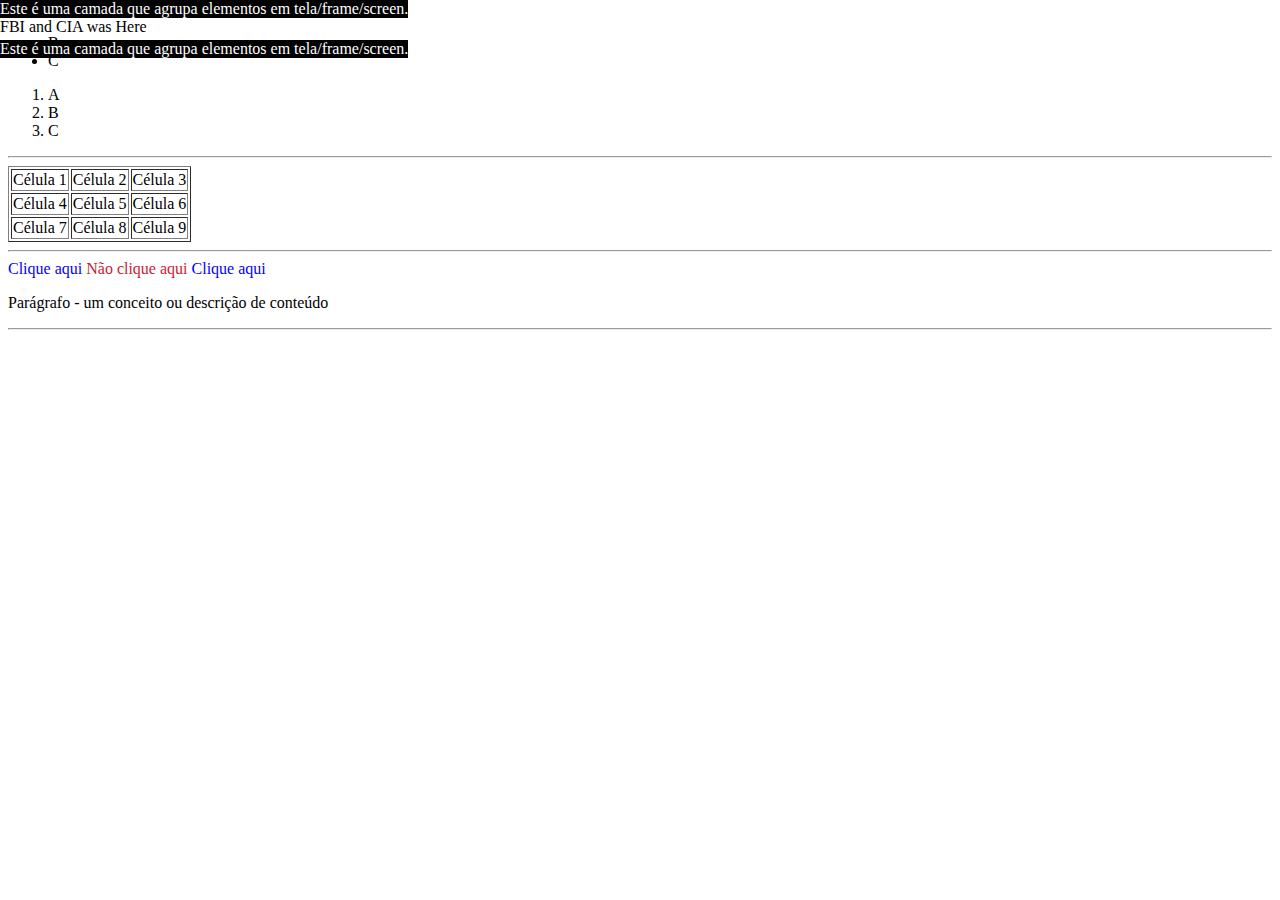
<file: aula 003/index.html>
<!DOCTYPE html>
<html>
    <body>
        <!-- BANCO DE DADOS DE TAGS -->

        <!-- Lista sem ordenação -->
        <ul>
            <li>A</li>
            <li>B</li>
            <li>C</li>
        </ul>

        <!-- Lista ordenada -->
        <ol>
            <li>A</li>
            <li>B</li>
            <li>C</li>
        </ol>

        <!-- Quebra de conteúdo -->
        <hr>
        <!-- Fazer um tabela para a demostração de conteúdo -->
        <table border="1">
            <!-- Fazer colunas na tabela -->
            <tr>
                <!-- Fazer linhas na tabela -->
                <td>Célula 1</td>
                <td>Célula 2</td>
                <td>Célula 3</td>

            </tr>
            <tr>
                <td>Célula 4</td>
                <td>Célula 5</td>
                <td>Célula 6</td>

            </tr>
            <tr>
                <td>Célula 7</td>
                <td>Célula 8</td>
                <td>Célula 9</td>

            </tr>

        </table>
        <hr>
        <!-- Server para programação especifica em um pedaço de conteudo textual -->
        <!-- Exemplo de evento em um span -->
        <span onclick="S()" style="color: blue;"> Clique aqui </span> <span onclick="F()" style="color: #CC2031;"> Não clique aqui </span> <span onclick="S()" style="color: blue;"> Clique aqui </span>
        <p>Parágrafo - um conceito ou descrição de conteúdo</p>

        <hr>
        <!-- Div é uma cama dentro do conteúdo de HTML que serve para organização de componentes -->
        <!-- A propriedade style representa o CSS no formato INLINE(significa formatação pontual na tag) -->
        <!-- A propriedade background-color representa a formatação da cor do fundo de um componete HTMl -->
        <!-- A propriedade color representa a formatação da cor das çetras de um componente HTML -->


        <div style="color: #FFFFFF ;background-color: #010101; position: absolute; top: 0px; left: 0px; ">
            Este é uma camada que
            agrupa elementos em 
            tela/frame/screen.
            
            <div style="background-color: #FFFFFF; color: #010101;">
                FBI and CIA was Here
            </div>

        </div>
        <div style="background-color: #010101; position: absolute; top: 40px; left: 0px; color: #FFFFFF">
            Este é uma camada que
            agrupa elementos em 
            tela/frame/screen. 

        </div>

        <script>
            function F(){
                alert("KABOOM! Você detonou a bomba atómica! Mal Humano!")
            }
            function S(){
                alert("Bom Humano!")
            }
        </script>
    </body>
</html>
</file>
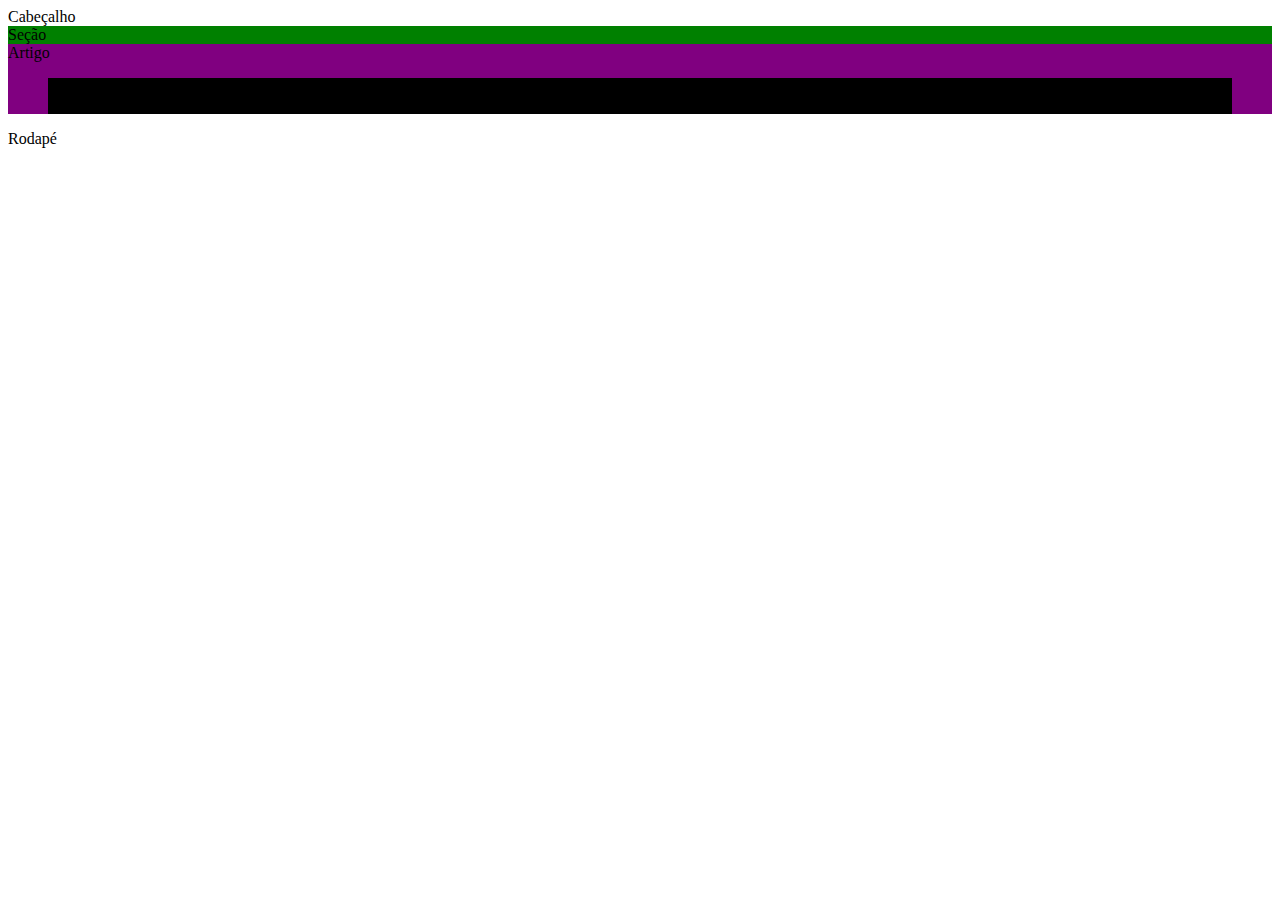
<file: aula-05/index.html>
<!DOCTYPE html>
<html lang="pt-br">
<head>
    <meta charset="UTF-8">
    <meta name="viewport" content="width=device-width, initial-scale=1.0">
    <title>Document</title>
</head>
<body>
    <style>
        /* css incorporado */
        /* seletro */
        /* tag */
        section{
            background-color: green;
        }
        /* class - Varios elementos */
        .classse1{
            background-color: purple;
        }
        /* id - Um elemento */
        #id{
            background-color: black;
        }
    </style>

    <header>Cabeçalho</header>
    <Section>Seção
        <article class="classse1">
            Artigo
            <figure id="id">
                Figura
                <img>
                <figcaption>Isso ai mano</figcaption>
            </figure>

        </article>

    </Section>
<footer>Rodapé</footer>

</body>
</html>
</file>
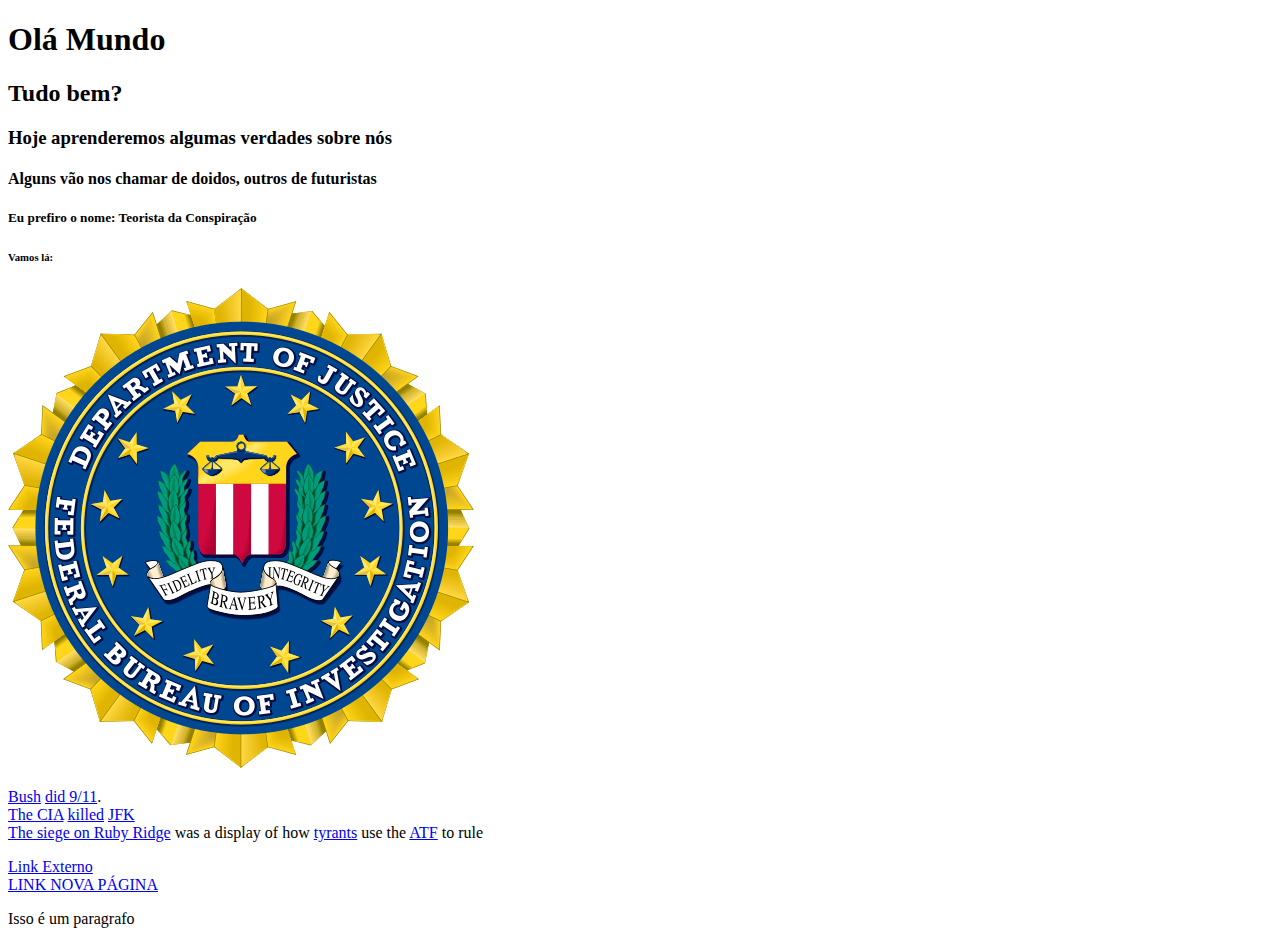
<file: Aula002-FrontEndDesign/index.html>
<!DOCTYPE html>

<head>
    <!-- Aqui colocamos o nome da página que vai na janela do navegador e todas as infos sobre a página (lingua, pacote de caractéres, etc.) -->
</head>
<body>
    <!-- Aqui colocamos o corpo da página -->

    <!-- Todas os tamanhos de cabeçalhos -->
    <h1>Olá Mundo</h1>
    <h2>Tudo bem?</h2>
    <h3>Hoje aprenderemos algumas verdades sobre nós</h3>
    <h4>Alguns vão nos chamar de doidos, outros de futuristas</h4>
    <h5>Eu prefiro o nome: Teorista da Conspiração</h5>
    <h6>Vamos lá:</h6>
    
    <!-- Como linkar imagens -->
    <img src="fbi.png">
    
    <!-- Teoria da conspiração -->
    <p><a href="https://pt.wikipedia.org/wiki/George_W._Bush">Bush</a> <a href="https://pt.wikipedia.org/wiki/Ataques_de_11_de_setembro_de_2001">did 9/11</a>.
        <br><a href="https://pt.wikipedia.org/wiki/Central_Intelligence_Agency">The CIA</a> <a href="https://en.wikipedia.org/wiki/Assassination_of_John_F._Kennedy">killed</a> <a href="https://en.wikipedia.org/wiki/John_F._Kennedy">JFK</a><br>
        <a href="https://en.wikipedia.org/wiki/Ruby_Ridge">The siege on Ruby Ridge</a> was a display of how <a href="https://en.wikipedia.org/wiki/List_of_presidents_of_the_United_States">tyrants</a> use the <a href="https://pt.wikipedia.org/wiki/Ag%C3%AAncia_de_%C3%81lcool,_Tabaco,_Armas_de_Fogo_e_Explosivos">ATF</a> to rule
    </p>

    
    
    <!-- Como hyperlinkar -->
    <a href="http://www.google.com">Link Externo</a>
    <br>
    <a href="http//www.google.com.br" target="_blank">
        LINK NOVA PÁGINA
    </a>
    
    <!-- Como separar linhas -->
    <br>
    
    <!-- Como fazer parágrafos -->
    <p>Isso é um paragrafo</p>

</body>
</html>
</file>
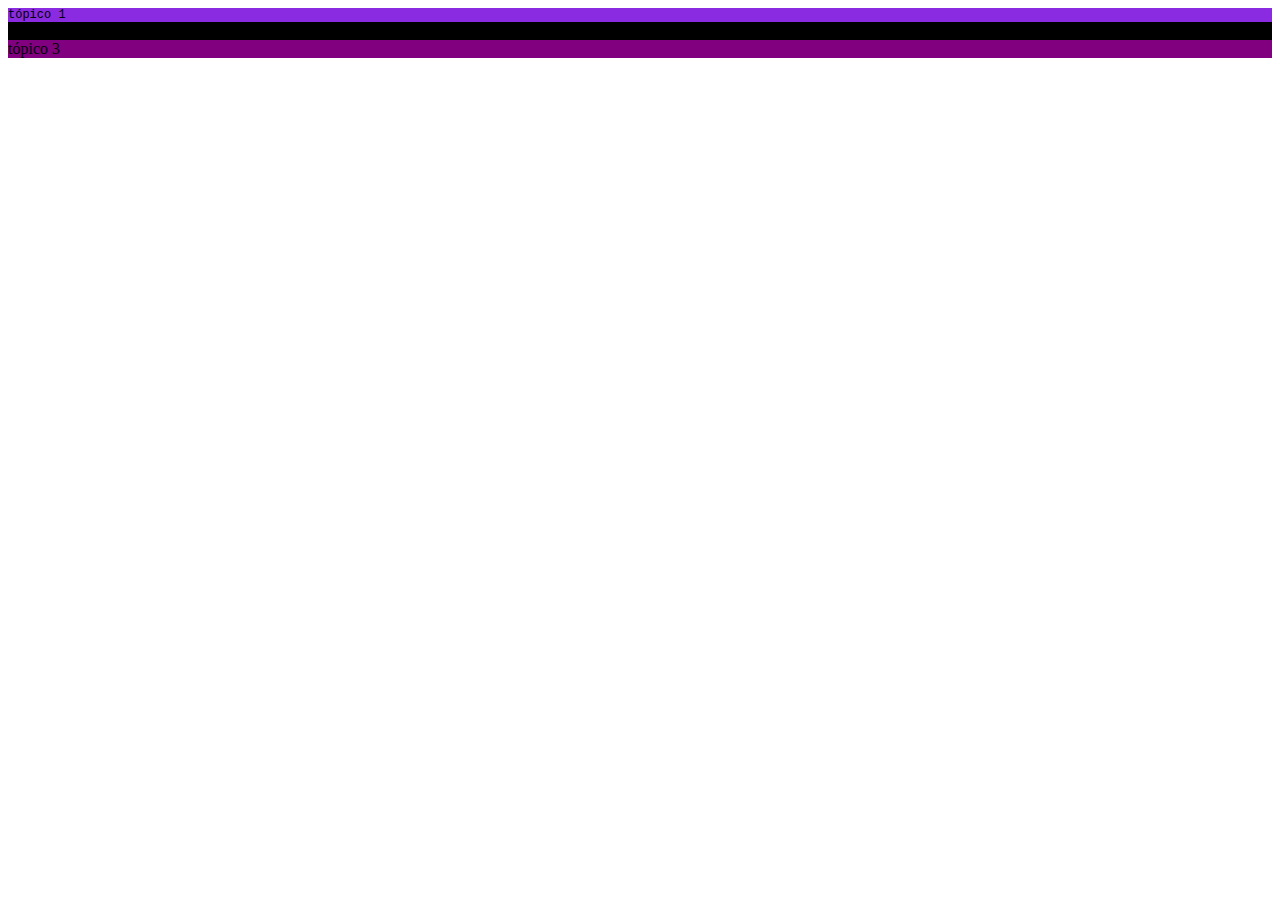
<file: aula-05/cssexterno.html>
<!DOCTYPE html>
<html lang="en">
<head>
    <meta charset="UTF-8">
    <meta name="viewport" content="width=device-width, initial-scale=1.0">
    <title>Document</title>
    <link rel="stylesheet" href="css.css"
</head>
<body>
    <article class="corfundo fonte">
        tópico 1
    </article>
    <article id="id2">
        tópico 2
    </article>
    <article>
        tópico 3
    </article>
</body>
</html>
</file>
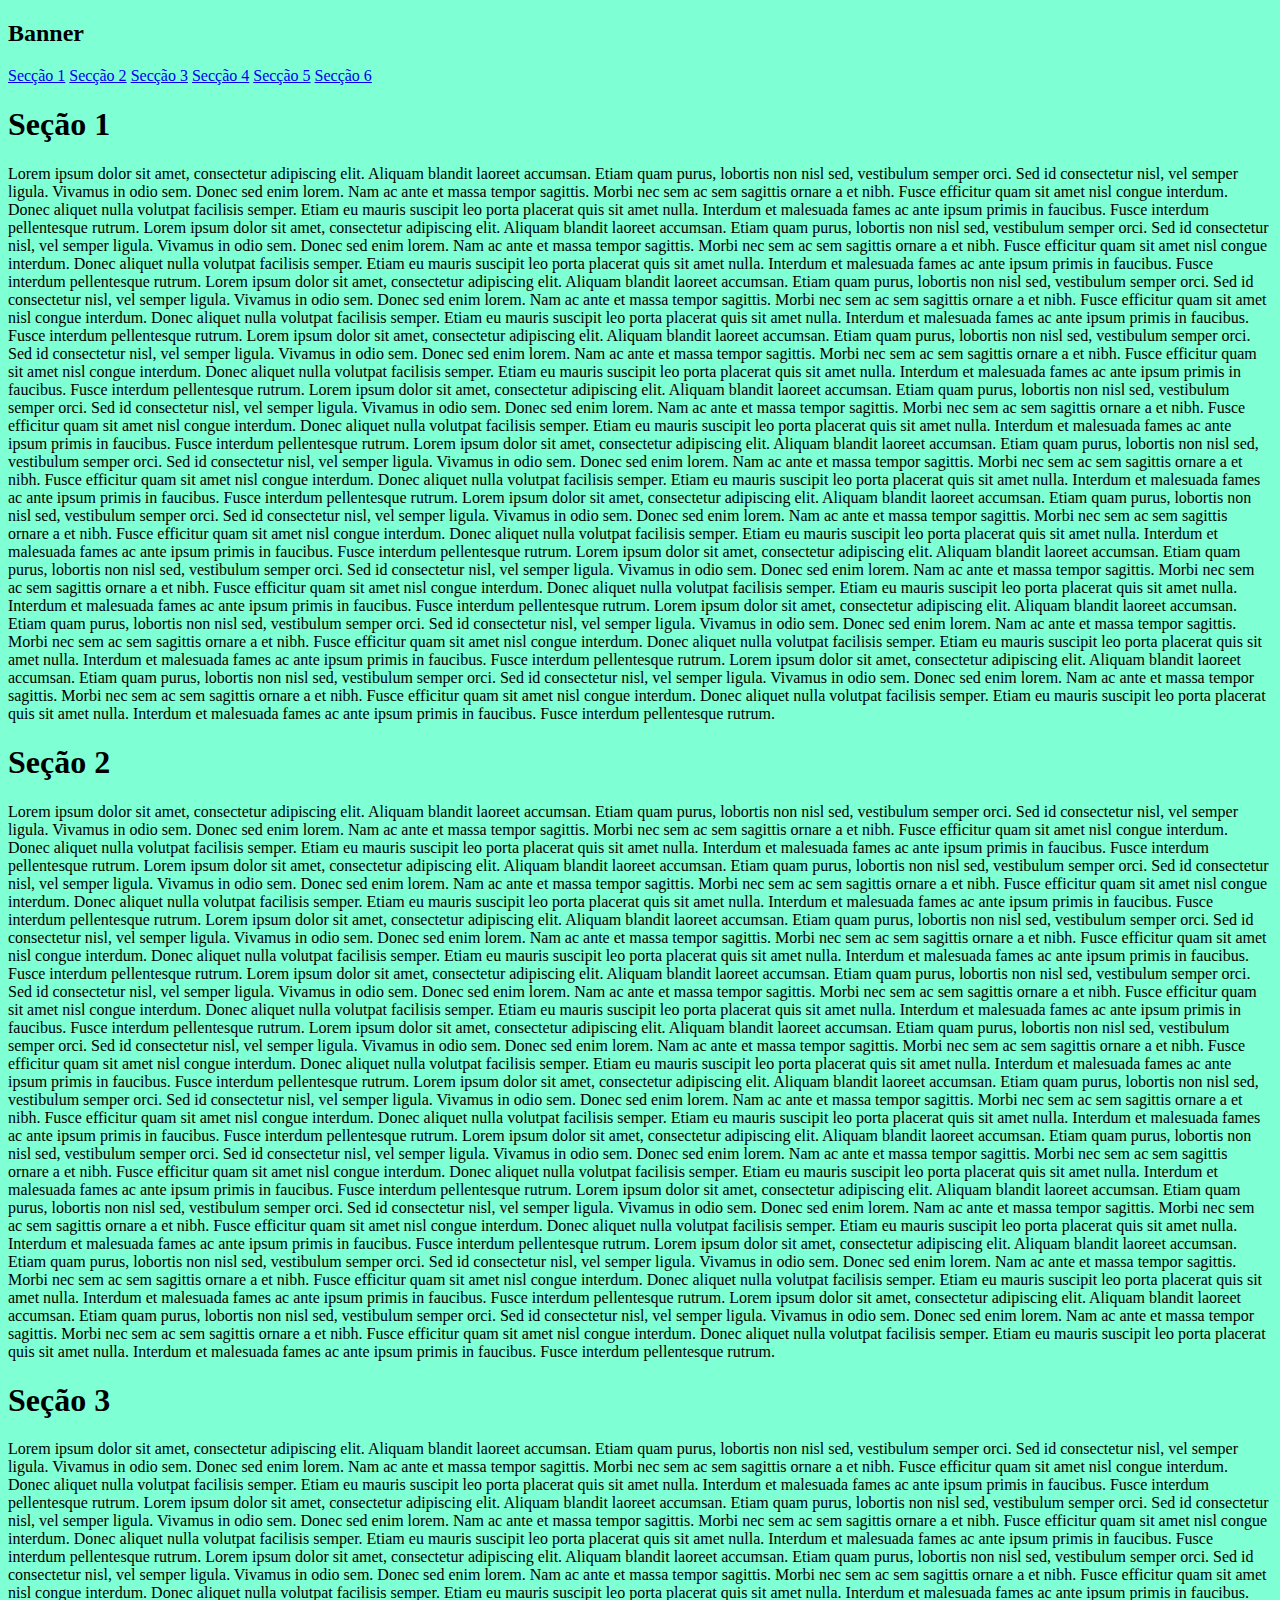
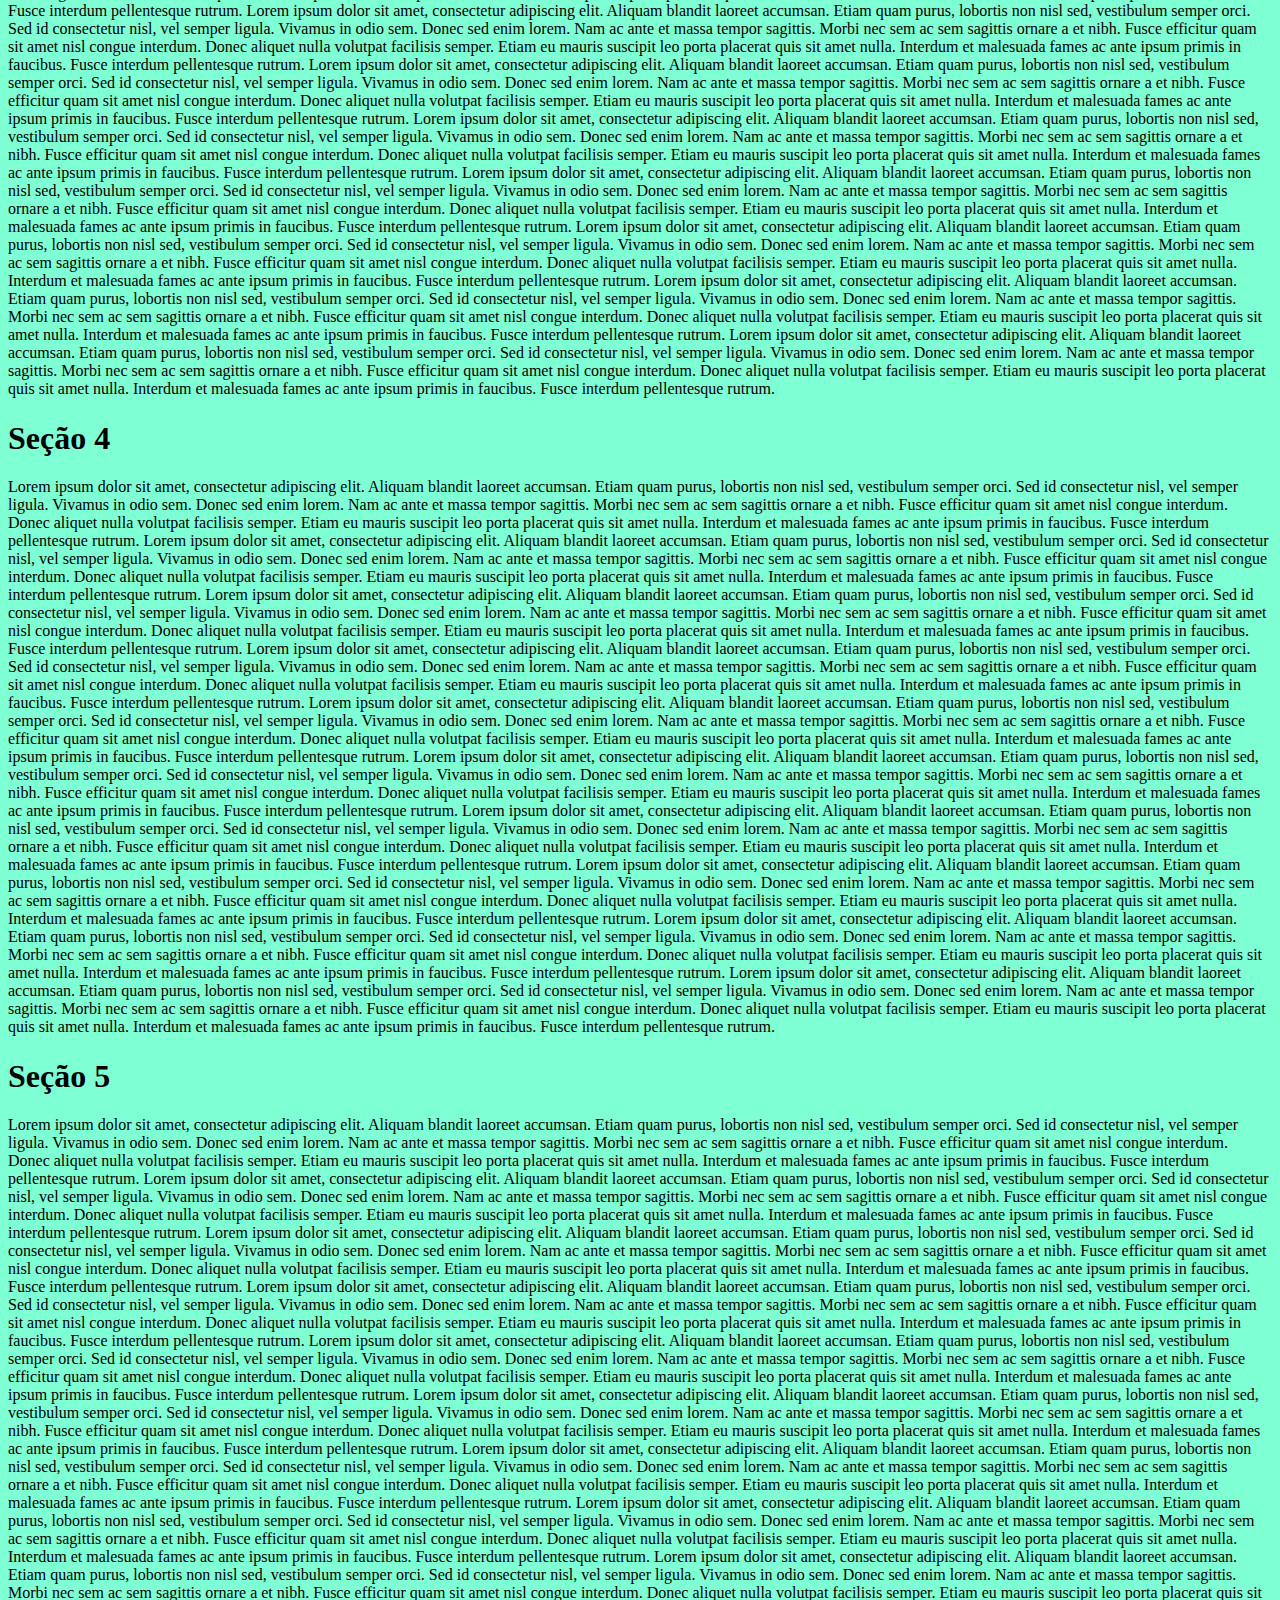
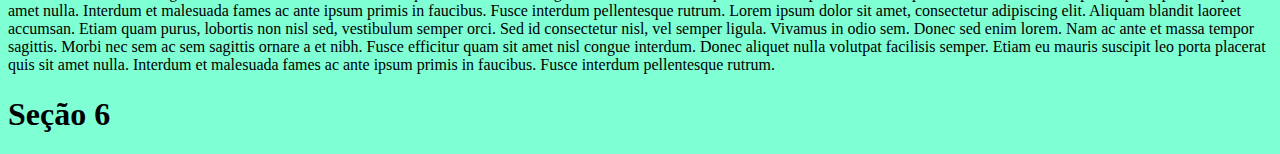
<file: aula-11-10/challange.html>
<!DOCTYPE html>
<html lang="pt-br">
<head>
    <meta charset="UTF-8">
    <meta name="viewport" content="width=device-width, initial-scale=1.0">
    <title>Document</title>
    <link rel="stylesheet" href="css.css">
</head>
<body>

    <header>
        <h2>Banner</h2>
    </header>

    <nav>

        <a href="#secao1">Secção 1</a>
        <a href="#secao2">Secção 2</a>
        <a href="#secao3">Secção 3</a>
        <a href="#secao4">Secção 4</a>
        <a href="#secao5">Secção 5</a>
        <a href="#secao6">Secção 6</a>

    </nav>

    <section id="secao1">
        <h1>Seção 1</h1>
    </section>
    Lorem ipsum dolor sit amet, consectetur adipiscing elit. Aliquam blandit laoreet accumsan. Etiam quam purus, lobortis non nisl sed, vestibulum semper orci. Sed id consectetur nisl, vel semper ligula. Vivamus in odio sem. Donec sed enim lorem. Nam ac ante et massa tempor sagittis. Morbi nec sem ac sem sagittis ornare a et nibh. Fusce efficitur quam sit amet nisl congue interdum. Donec aliquet nulla volutpat facilisis semper. Etiam eu mauris suscipit leo porta placerat quis sit amet nulla. Interdum et malesuada fames ac ante ipsum primis in faucibus. Fusce interdum pellentesque rutrum.
    Lorem ipsum dolor sit amet, consectetur adipiscing elit. Aliquam blandit laoreet accumsan. Etiam quam purus, lobortis non nisl sed, vestibulum semper orci. Sed id consectetur nisl, vel semper ligula. Vivamus in odio sem. Donec sed enim lorem. Nam ac ante et massa tempor sagittis. Morbi nec sem ac sem sagittis ornare a et nibh. Fusce efficitur quam sit amet nisl congue interdum. Donec aliquet nulla volutpat facilisis semper. Etiam eu mauris suscipit leo porta placerat quis sit amet nulla. Interdum et malesuada fames ac ante ipsum primis in faucibus. Fusce interdum pellentesque rutrum.
    Lorem ipsum dolor sit amet, consectetur adipiscing elit. Aliquam blandit laoreet accumsan. Etiam quam purus, lobortis non nisl sed, vestibulum semper orci. Sed id consectetur nisl, vel semper ligula. Vivamus in odio sem. Donec sed enim lorem. Nam ac ante et massa tempor sagittis. Morbi nec sem ac sem sagittis ornare a et nibh. Fusce efficitur quam sit amet nisl congue interdum. Donec aliquet nulla volutpat facilisis semper. Etiam eu mauris suscipit leo porta placerat quis sit amet nulla. Interdum et malesuada fames ac ante ipsum primis in faucibus. Fusce interdum pellentesque rutrum.
    Lorem ipsum dolor sit amet, consectetur adipiscing elit. Aliquam blandit laoreet accumsan. Etiam quam purus, lobortis non nisl sed, vestibulum semper orci. Sed id consectetur nisl, vel semper ligula. Vivamus in odio sem. Donec sed enim lorem. Nam ac ante et massa tempor sagittis. Morbi nec sem ac sem sagittis ornare a et nibh. Fusce efficitur quam sit amet nisl congue interdum. Donec aliquet nulla volutpat facilisis semper. Etiam eu mauris suscipit leo porta placerat quis sit amet nulla. Interdum et malesuada fames ac ante ipsum primis in faucibus. Fusce interdum pellentesque rutrum.
    Lorem ipsum dolor sit amet, consectetur adipiscing elit. Aliquam blandit laoreet accumsan. Etiam quam purus, lobortis non nisl sed, vestibulum semper orci. Sed id consectetur nisl, vel semper ligula. Vivamus in odio sem. Donec sed enim lorem. Nam ac ante et massa tempor sagittis. Morbi nec sem ac sem sagittis ornare a et nibh. Fusce efficitur quam sit amet nisl congue interdum. Donec aliquet nulla volutpat facilisis semper. Etiam eu mauris suscipit leo porta placerat quis sit amet nulla. Interdum et malesuada fames ac ante ipsum primis in faucibus. Fusce interdum pellentesque rutrum.
    Lorem ipsum dolor sit amet, consectetur adipiscing elit. Aliquam blandit laoreet accumsan. Etiam quam purus, lobortis non nisl sed, vestibulum semper orci. Sed id consectetur nisl, vel semper ligula. Vivamus in odio sem. Donec sed enim lorem. Nam ac ante et massa tempor sagittis. Morbi nec sem ac sem sagittis ornare a et nibh. Fusce efficitur quam sit amet nisl congue interdum. Donec aliquet nulla volutpat facilisis semper. Etiam eu mauris suscipit leo porta placerat quis sit amet nulla. Interdum et malesuada fames ac ante ipsum primis in faucibus. Fusce interdum pellentesque rutrum.
    Lorem ipsum dolor sit amet, consectetur adipiscing elit. Aliquam blandit laoreet accumsan. Etiam quam purus, lobortis non nisl sed, vestibulum semper orci. Sed id consectetur nisl, vel semper ligula. Vivamus in odio sem. Donec sed enim lorem. Nam ac ante et massa tempor sagittis. Morbi nec sem ac sem sagittis ornare a et nibh. Fusce efficitur quam sit amet nisl congue interdum. Donec aliquet nulla volutpat facilisis semper. Etiam eu mauris suscipit leo porta placerat quis sit amet nulla. Interdum et malesuada fames ac ante ipsum primis in faucibus. Fusce interdum pellentesque rutrum.
    Lorem ipsum dolor sit amet, consectetur adipiscing elit. Aliquam blandit laoreet accumsan. Etiam quam purus, lobortis non nisl sed, vestibulum semper orci. Sed id consectetur nisl, vel semper ligula. Vivamus in odio sem. Donec sed enim lorem. Nam ac ante et massa tempor sagittis. Morbi nec sem ac sem sagittis ornare a et nibh. Fusce efficitur quam sit amet nisl congue interdum. Donec aliquet nulla volutpat facilisis semper. Etiam eu mauris suscipit leo porta placerat quis sit amet nulla. Interdum et malesuada fames ac ante ipsum primis in faucibus. Fusce interdum pellentesque rutrum.
    Lorem ipsum dolor sit amet, consectetur adipiscing elit. Aliquam blandit laoreet accumsan. Etiam quam purus, lobortis non nisl sed, vestibulum semper orci. Sed id consectetur nisl, vel semper ligula. Vivamus in odio sem. Donec sed enim lorem. Nam ac ante et massa tempor sagittis. Morbi nec sem ac sem sagittis ornare a et nibh. Fusce efficitur quam sit amet nisl congue interdum. Donec aliquet nulla volutpat facilisis semper. Etiam eu mauris suscipit leo porta placerat quis sit amet nulla. Interdum et malesuada fames ac ante ipsum primis in faucibus. Fusce interdum pellentesque rutrum.
    Lorem ipsum dolor sit amet, consectetur adipiscing elit. Aliquam blandit laoreet accumsan. Etiam quam purus, lobortis non nisl sed, vestibulum semper orci. Sed id consectetur nisl, vel semper ligula. Vivamus in odio sem. Donec sed enim lorem. Nam ac ante et massa tempor sagittis. Morbi nec sem ac sem sagittis ornare a et nibh. Fusce efficitur quam sit amet nisl congue interdum. Donec aliquet nulla volutpat facilisis semper. Etiam eu mauris suscipit leo porta placerat quis sit amet nulla. Interdum et malesuada fames ac ante ipsum primis in faucibus. Fusce interdum pellentesque rutrum.
    <section id="secao2">
        <h1>Seção 2</h1>
    </section>
    Lorem ipsum dolor sit amet, consectetur adipiscing elit. Aliquam blandit laoreet accumsan. Etiam quam purus, lobortis non nisl sed, vestibulum semper orci. Sed id consectetur nisl, vel semper ligula. Vivamus in odio sem. Donec sed enim lorem. Nam ac ante et massa tempor sagittis. Morbi nec sem ac sem sagittis ornare a et nibh. Fusce efficitur quam sit amet nisl congue interdum. Donec aliquet nulla volutpat facilisis semper. Etiam eu mauris suscipit leo porta placerat quis sit amet nulla. Interdum et malesuada fames ac ante ipsum primis in faucibus. Fusce interdum pellentesque rutrum.
    Lorem ipsum dolor sit amet, consectetur adipiscing elit. Aliquam blandit laoreet accumsan. Etiam quam purus, lobortis non nisl sed, vestibulum semper orci. Sed id consectetur nisl, vel semper ligula. Vivamus in odio sem. Donec sed enim lorem. Nam ac ante et massa tempor sagittis. Morbi nec sem ac sem sagittis ornare a et nibh. Fusce efficitur quam sit amet nisl congue interdum. Donec aliquet nulla volutpat facilisis semper. Etiam eu mauris suscipit leo porta placerat quis sit amet nulla. Interdum et malesuada fames ac ante ipsum primis in faucibus. Fusce interdum pellentesque rutrum.
    Lorem ipsum dolor sit amet, consectetur adipiscing elit. Aliquam blandit laoreet accumsan. Etiam quam purus, lobortis non nisl sed, vestibulum semper orci. Sed id consectetur nisl, vel semper ligula. Vivamus in odio sem. Donec sed enim lorem. Nam ac ante et massa tempor sagittis. Morbi nec sem ac sem sagittis ornare a et nibh. Fusce efficitur quam sit amet nisl congue interdum. Donec aliquet nulla volutpat facilisis semper. Etiam eu mauris suscipit leo porta placerat quis sit amet nulla. Interdum et malesuada fames ac ante ipsum primis in faucibus. Fusce interdum pellentesque rutrum.
    Lorem ipsum dolor sit amet, consectetur adipiscing elit. Aliquam blandit laoreet accumsan. Etiam quam purus, lobortis non nisl sed, vestibulum semper orci. Sed id consectetur nisl, vel semper ligula. Vivamus in odio sem. Donec sed enim lorem. Nam ac ante et massa tempor sagittis. Morbi nec sem ac sem sagittis ornare a et nibh. Fusce efficitur quam sit amet nisl congue interdum. Donec aliquet nulla volutpat facilisis semper. Etiam eu mauris suscipit leo porta placerat quis sit amet nulla. Interdum et malesuada fames ac ante ipsum primis in faucibus. Fusce interdum pellentesque rutrum.
    Lorem ipsum dolor sit amet, consectetur adipiscing elit. Aliquam blandit laoreet accumsan. Etiam quam purus, lobortis non nisl sed, vestibulum semper orci. Sed id consectetur nisl, vel semper ligula. Vivamus in odio sem. Donec sed enim lorem. Nam ac ante et massa tempor sagittis. Morbi nec sem ac sem sagittis ornare a et nibh. Fusce efficitur quam sit amet nisl congue interdum. Donec aliquet nulla volutpat facilisis semper. Etiam eu mauris suscipit leo porta placerat quis sit amet nulla. Interdum et malesuada fames ac ante ipsum primis in faucibus. Fusce interdum pellentesque rutrum.
    Lorem ipsum dolor sit amet, consectetur adipiscing elit. Aliquam blandit laoreet accumsan. Etiam quam purus, lobortis non nisl sed, vestibulum semper orci. Sed id consectetur nisl, vel semper ligula. Vivamus in odio sem. Donec sed enim lorem. Nam ac ante et massa tempor sagittis. Morbi nec sem ac sem sagittis ornare a et nibh. Fusce efficitur quam sit amet nisl congue interdum. Donec aliquet nulla volutpat facilisis semper. Etiam eu mauris suscipit leo porta placerat quis sit amet nulla. Interdum et malesuada fames ac ante ipsum primis in faucibus. Fusce interdum pellentesque rutrum.
    Lorem ipsum dolor sit amet, consectetur adipiscing elit. Aliquam blandit laoreet accumsan. Etiam quam purus, lobortis non nisl sed, vestibulum semper orci. Sed id consectetur nisl, vel semper ligula. Vivamus in odio sem. Donec sed enim lorem. Nam ac ante et massa tempor sagittis. Morbi nec sem ac sem sagittis ornare a et nibh. Fusce efficitur quam sit amet nisl congue interdum. Donec aliquet nulla volutpat facilisis semper. Etiam eu mauris suscipit leo porta placerat quis sit amet nulla. Interdum et malesuada fames ac ante ipsum primis in faucibus. Fusce interdum pellentesque rutrum.
    Lorem ipsum dolor sit amet, consectetur adipiscing elit. Aliquam blandit laoreet accumsan. Etiam quam purus, lobortis non nisl sed, vestibulum semper orci. Sed id consectetur nisl, vel semper ligula. Vivamus in odio sem. Donec sed enim lorem. Nam ac ante et massa tempor sagittis. Morbi nec sem ac sem sagittis ornare a et nibh. Fusce efficitur quam sit amet nisl congue interdum. Donec aliquet nulla volutpat facilisis semper. Etiam eu mauris suscipit leo porta placerat quis sit amet nulla. Interdum et malesuada fames ac ante ipsum primis in faucibus. Fusce interdum pellentesque rutrum.
    Lorem ipsum dolor sit amet, consectetur adipiscing elit. Aliquam blandit laoreet accumsan. Etiam quam purus, lobortis non nisl sed, vestibulum semper orci. Sed id consectetur nisl, vel semper ligula. Vivamus in odio sem. Donec sed enim lorem. Nam ac ante et massa tempor sagittis. Morbi nec sem ac sem sagittis ornare a et nibh. Fusce efficitur quam sit amet nisl congue interdum. Donec aliquet nulla volutpat facilisis semper. Etiam eu mauris suscipit leo porta placerat quis sit amet nulla. Interdum et malesuada fames ac ante ipsum primis in faucibus. Fusce interdum pellentesque rutrum.
    Lorem ipsum dolor sit amet, consectetur adipiscing elit. Aliquam blandit laoreet accumsan. Etiam quam purus, lobortis non nisl sed, vestibulum semper orci. Sed id consectetur nisl, vel semper ligula. Vivamus in odio sem. Donec sed enim lorem. Nam ac ante et massa tempor sagittis. Morbi nec sem ac sem sagittis ornare a et nibh. Fusce efficitur quam sit amet nisl congue interdum. Donec aliquet nulla volutpat facilisis semper. Etiam eu mauris suscipit leo porta placerat quis sit amet nulla. Interdum et malesuada fames ac ante ipsum primis in faucibus. Fusce interdum pellentesque rutrum.
    <section id="secao3">
        <h1>Seção 3</h1>
    </section>
    Lorem ipsum dolor sit amet, consectetur adipiscing elit. Aliquam blandit laoreet accumsan. Etiam quam purus, lobortis non nisl sed, vestibulum semper orci. Sed id consectetur nisl, vel semper ligula. Vivamus in odio sem. Donec sed enim lorem. Nam ac ante et massa tempor sagittis. Morbi nec sem ac sem sagittis ornare a et nibh. Fusce efficitur quam sit amet nisl congue interdum. Donec aliquet nulla volutpat facilisis semper. Etiam eu mauris suscipit leo porta placerat quis sit amet nulla. Interdum et malesuada fames ac ante ipsum primis in faucibus. Fusce interdum pellentesque rutrum.
    Lorem ipsum dolor sit amet, consectetur adipiscing elit. Aliquam blandit laoreet accumsan. Etiam quam purus, lobortis non nisl sed, vestibulum semper orci. Sed id consectetur nisl, vel semper ligula. Vivamus in odio sem. Donec sed enim lorem. Nam ac ante et massa tempor sagittis. Morbi nec sem ac sem sagittis ornare a et nibh. Fusce efficitur quam sit amet nisl congue interdum. Donec aliquet nulla volutpat facilisis semper. Etiam eu mauris suscipit leo porta placerat quis sit amet nulla. Interdum et malesuada fames ac ante ipsum primis in faucibus. Fusce interdum pellentesque rutrum.
    Lorem ipsum dolor sit amet, consectetur adipiscing elit. Aliquam blandit laoreet accumsan. Etiam quam purus, lobortis non nisl sed, vestibulum semper orci. Sed id consectetur nisl, vel semper ligula. Vivamus in odio sem. Donec sed enim lorem. Nam ac ante et massa tempor sagittis. Morbi nec sem ac sem sagittis ornare a et nibh. Fusce efficitur quam sit amet nisl congue interdum. Donec aliquet nulla volutpat facilisis semper. Etiam eu mauris suscipit leo porta placerat quis sit amet nulla. Interdum et malesuada fames ac ante ipsum primis in faucibus. Fusce interdum pellentesque rutrum.
    Lorem ipsum dolor sit amet, consectetur adipiscing elit. Aliquam blandit laoreet accumsan. Etiam quam purus, lobortis non nisl sed, vestibulum semper orci. Sed id consectetur nisl, vel semper ligula. Vivamus in odio sem. Donec sed enim lorem. Nam ac ante et massa tempor sagittis. Morbi nec sem ac sem sagittis ornare a et nibh. Fusce efficitur quam sit amet nisl congue interdum. Donec aliquet nulla volutpat facilisis semper. Etiam eu mauris suscipit leo porta placerat quis sit amet nulla. Interdum et malesuada fames ac ante ipsum primis in faucibus. Fusce interdum pellentesque rutrum.
    Lorem ipsum dolor sit amet, consectetur adipiscing elit. Aliquam blandit laoreet accumsan. Etiam quam purus, lobortis non nisl sed, vestibulum semper orci. Sed id consectetur nisl, vel semper ligula. Vivamus in odio sem. Donec sed enim lorem. Nam ac ante et massa tempor sagittis. Morbi nec sem ac sem sagittis ornare a et nibh. Fusce efficitur quam sit amet nisl congue interdum. Donec aliquet nulla volutpat facilisis semper. Etiam eu mauris suscipit leo porta placerat quis sit amet nulla. Interdum et malesuada fames ac ante ipsum primis in faucibus. Fusce interdum pellentesque rutrum.
    Lorem ipsum dolor sit amet, consectetur adipiscing elit. Aliquam blandit laoreet accumsan. Etiam quam purus, lobortis non nisl sed, vestibulum semper orci. Sed id consectetur nisl, vel semper ligula. Vivamus in odio sem. Donec sed enim lorem. Nam ac ante et massa tempor sagittis. Morbi nec sem ac sem sagittis ornare a et nibh. Fusce efficitur quam sit amet nisl congue interdum. Donec aliquet nulla volutpat facilisis semper. Etiam eu mauris suscipit leo porta placerat quis sit amet nulla. Interdum et malesuada fames ac ante ipsum primis in faucibus. Fusce interdum pellentesque rutrum.
    Lorem ipsum dolor sit amet, consectetur adipiscing elit. Aliquam blandit laoreet accumsan. Etiam quam purus, lobortis non nisl sed, vestibulum semper orci. Sed id consectetur nisl, vel semper ligula. Vivamus in odio sem. Donec sed enim lorem. Nam ac ante et massa tempor sagittis. Morbi nec sem ac sem sagittis ornare a et nibh. Fusce efficitur quam sit amet nisl congue interdum. Donec aliquet nulla volutpat facilisis semper. Etiam eu mauris suscipit leo porta placerat quis sit amet nulla. Interdum et malesuada fames ac ante ipsum primis in faucibus. Fusce interdum pellentesque rutrum.
    Lorem ipsum dolor sit amet, consectetur adipiscing elit. Aliquam blandit laoreet accumsan. Etiam quam purus, lobortis non nisl sed, vestibulum semper orci. Sed id consectetur nisl, vel semper ligula. Vivamus in odio sem. Donec sed enim lorem. Nam ac ante et massa tempor sagittis. Morbi nec sem ac sem sagittis ornare a et nibh. Fusce efficitur quam sit amet nisl congue interdum. Donec aliquet nulla volutpat facilisis semper. Etiam eu mauris suscipit leo porta placerat quis sit amet nulla. Interdum et malesuada fames ac ante ipsum primis in faucibus. Fusce interdum pellentesque rutrum.
    Lorem ipsum dolor sit amet, consectetur adipiscing elit. Aliquam blandit laoreet accumsan. Etiam quam purus, lobortis non nisl sed, vestibulum semper orci. Sed id consectetur nisl, vel semper ligula. Vivamus in odio sem. Donec sed enim lorem. Nam ac ante et massa tempor sagittis. Morbi nec sem ac sem sagittis ornare a et nibh. Fusce efficitur quam sit amet nisl congue interdum. Donec aliquet nulla volutpat facilisis semper. Etiam eu mauris suscipit leo porta placerat quis sit amet nulla. Interdum et malesuada fames ac ante ipsum primis in faucibus. Fusce interdum pellentesque rutrum.
    Lorem ipsum dolor sit amet, consectetur adipiscing elit. Aliquam blandit laoreet accumsan. Etiam quam purus, lobortis non nisl sed, vestibulum semper orci. Sed id consectetur nisl, vel semper ligula. Vivamus in odio sem. Donec sed enim lorem. Nam ac ante et massa tempor sagittis. Morbi nec sem ac sem sagittis ornare a et nibh. Fusce efficitur quam sit amet nisl congue interdum. Donec aliquet nulla volutpat facilisis semper. Etiam eu mauris suscipit leo porta placerat quis sit amet nulla. Interdum et malesuada fames ac ante ipsum primis in faucibus. Fusce interdum pellentesque rutrum.
    <section id="secao4">
        <h1>Seção 4</h1>
    </section>
    Lorem ipsum dolor sit amet, consectetur adipiscing elit. Aliquam blandit laoreet accumsan. Etiam quam purus, lobortis non nisl sed, vestibulum semper orci. Sed id consectetur nisl, vel semper ligula. Vivamus in odio sem. Donec sed enim lorem. Nam ac ante et massa tempor sagittis. Morbi nec sem ac sem sagittis ornare a et nibh. Fusce efficitur quam sit amet nisl congue interdum. Donec aliquet nulla volutpat facilisis semper. Etiam eu mauris suscipit leo porta placerat quis sit amet nulla. Interdum et malesuada fames ac ante ipsum primis in faucibus. Fusce interdum pellentesque rutrum.
    Lorem ipsum dolor sit amet, consectetur adipiscing elit. Aliquam blandit laoreet accumsan. Etiam quam purus, lobortis non nisl sed, vestibulum semper orci. Sed id consectetur nisl, vel semper ligula. Vivamus in odio sem. Donec sed enim lorem. Nam ac ante et massa tempor sagittis. Morbi nec sem ac sem sagittis ornare a et nibh. Fusce efficitur quam sit amet nisl congue interdum. Donec aliquet nulla volutpat facilisis semper. Etiam eu mauris suscipit leo porta placerat quis sit amet nulla. Interdum et malesuada fames ac ante ipsum primis in faucibus. Fusce interdum pellentesque rutrum.
    Lorem ipsum dolor sit amet, consectetur adipiscing elit. Aliquam blandit laoreet accumsan. Etiam quam purus, lobortis non nisl sed, vestibulum semper orci. Sed id consectetur nisl, vel semper ligula. Vivamus in odio sem. Donec sed enim lorem. Nam ac ante et massa tempor sagittis. Morbi nec sem ac sem sagittis ornare a et nibh. Fusce efficitur quam sit amet nisl congue interdum. Donec aliquet nulla volutpat facilisis semper. Etiam eu mauris suscipit leo porta placerat quis sit amet nulla. Interdum et malesuada fames ac ante ipsum primis in faucibus. Fusce interdum pellentesque rutrum.
    Lorem ipsum dolor sit amet, consectetur adipiscing elit. Aliquam blandit laoreet accumsan. Etiam quam purus, lobortis non nisl sed, vestibulum semper orci. Sed id consectetur nisl, vel semper ligula. Vivamus in odio sem. Donec sed enim lorem. Nam ac ante et massa tempor sagittis. Morbi nec sem ac sem sagittis ornare a et nibh. Fusce efficitur quam sit amet nisl congue interdum. Donec aliquet nulla volutpat facilisis semper. Etiam eu mauris suscipit leo porta placerat quis sit amet nulla. Interdum et malesuada fames ac ante ipsum primis in faucibus. Fusce interdum pellentesque rutrum.
    Lorem ipsum dolor sit amet, consectetur adipiscing elit. Aliquam blandit laoreet accumsan. Etiam quam purus, lobortis non nisl sed, vestibulum semper orci. Sed id consectetur nisl, vel semper ligula. Vivamus in odio sem. Donec sed enim lorem. Nam ac ante et massa tempor sagittis. Morbi nec sem ac sem sagittis ornare a et nibh. Fusce efficitur quam sit amet nisl congue interdum. Donec aliquet nulla volutpat facilisis semper. Etiam eu mauris suscipit leo porta placerat quis sit amet nulla. Interdum et malesuada fames ac ante ipsum primis in faucibus. Fusce interdum pellentesque rutrum.
    Lorem ipsum dolor sit amet, consectetur adipiscing elit. Aliquam blandit laoreet accumsan. Etiam quam purus, lobortis non nisl sed, vestibulum semper orci. Sed id consectetur nisl, vel semper ligula. Vivamus in odio sem. Donec sed enim lorem. Nam ac ante et massa tempor sagittis. Morbi nec sem ac sem sagittis ornare a et nibh. Fusce efficitur quam sit amet nisl congue interdum. Donec aliquet nulla volutpat facilisis semper. Etiam eu mauris suscipit leo porta placerat quis sit amet nulla. Interdum et malesuada fames ac ante ipsum primis in faucibus. Fusce interdum pellentesque rutrum.
    Lorem ipsum dolor sit amet, consectetur adipiscing elit. Aliquam blandit laoreet accumsan. Etiam quam purus, lobortis non nisl sed, vestibulum semper orci. Sed id consectetur nisl, vel semper ligula. Vivamus in odio sem. Donec sed enim lorem. Nam ac ante et massa tempor sagittis. Morbi nec sem ac sem sagittis ornare a et nibh. Fusce efficitur quam sit amet nisl congue interdum. Donec aliquet nulla volutpat facilisis semper. Etiam eu mauris suscipit leo porta placerat quis sit amet nulla. Interdum et malesuada fames ac ante ipsum primis in faucibus. Fusce interdum pellentesque rutrum.
    Lorem ipsum dolor sit amet, consectetur adipiscing elit. Aliquam blandit laoreet accumsan. Etiam quam purus, lobortis non nisl sed, vestibulum semper orci. Sed id consectetur nisl, vel semper ligula. Vivamus in odio sem. Donec sed enim lorem. Nam ac ante et massa tempor sagittis. Morbi nec sem ac sem sagittis ornare a et nibh. Fusce efficitur quam sit amet nisl congue interdum. Donec aliquet nulla volutpat facilisis semper. Etiam eu mauris suscipit leo porta placerat quis sit amet nulla. Interdum et malesuada fames ac ante ipsum primis in faucibus. Fusce interdum pellentesque rutrum.
    Lorem ipsum dolor sit amet, consectetur adipiscing elit. Aliquam blandit laoreet accumsan. Etiam quam purus, lobortis non nisl sed, vestibulum semper orci. Sed id consectetur nisl, vel semper ligula. Vivamus in odio sem. Donec sed enim lorem. Nam ac ante et massa tempor sagittis. Morbi nec sem ac sem sagittis ornare a et nibh. Fusce efficitur quam sit amet nisl congue interdum. Donec aliquet nulla volutpat facilisis semper. Etiam eu mauris suscipit leo porta placerat quis sit amet nulla. Interdum et malesuada fames ac ante ipsum primis in faucibus. Fusce interdum pellentesque rutrum.
    Lorem ipsum dolor sit amet, consectetur adipiscing elit. Aliquam blandit laoreet accumsan. Etiam quam purus, lobortis non nisl sed, vestibulum semper orci. Sed id consectetur nisl, vel semper ligula. Vivamus in odio sem. Donec sed enim lorem. Nam ac ante et massa tempor sagittis. Morbi nec sem ac sem sagittis ornare a et nibh. Fusce efficitur quam sit amet nisl congue interdum. Donec aliquet nulla volutpat facilisis semper. Etiam eu mauris suscipit leo porta placerat quis sit amet nulla. Interdum et malesuada fames ac ante ipsum primis in faucibus. Fusce interdum pellentesque rutrum.
    <section id="secao5">
        <h1>Seção 5</h1>
    </section>
    Lorem ipsum dolor sit amet, consectetur adipiscing elit. Aliquam blandit laoreet accumsan. Etiam quam purus, lobortis non nisl sed, vestibulum semper orci. Sed id consectetur nisl, vel semper ligula. Vivamus in odio sem. Donec sed enim lorem. Nam ac ante et massa tempor sagittis. Morbi nec sem ac sem sagittis ornare a et nibh. Fusce efficitur quam sit amet nisl congue interdum. Donec aliquet nulla volutpat facilisis semper. Etiam eu mauris suscipit leo porta placerat quis sit amet nulla. Interdum et malesuada fames ac ante ipsum primis in faucibus. Fusce interdum pellentesque rutrum.
    Lorem ipsum dolor sit amet, consectetur adipiscing elit. Aliquam blandit laoreet accumsan. Etiam quam purus, lobortis non nisl sed, vestibulum semper orci. Sed id consectetur nisl, vel semper ligula. Vivamus in odio sem. Donec sed enim lorem. Nam ac ante et massa tempor sagittis. Morbi nec sem ac sem sagittis ornare a et nibh. Fusce efficitur quam sit amet nisl congue interdum. Donec aliquet nulla volutpat facilisis semper. Etiam eu mauris suscipit leo porta placerat quis sit amet nulla. Interdum et malesuada fames ac ante ipsum primis in faucibus. Fusce interdum pellentesque rutrum.
    Lorem ipsum dolor sit amet, consectetur adipiscing elit. Aliquam blandit laoreet accumsan. Etiam quam purus, lobortis non nisl sed, vestibulum semper orci. Sed id consectetur nisl, vel semper ligula. Vivamus in odio sem. Donec sed enim lorem. Nam ac ante et massa tempor sagittis. Morbi nec sem ac sem sagittis ornare a et nibh. Fusce efficitur quam sit amet nisl congue interdum. Donec aliquet nulla volutpat facilisis semper. Etiam eu mauris suscipit leo porta placerat quis sit amet nulla. Interdum et malesuada fames ac ante ipsum primis in faucibus. Fusce interdum pellentesque rutrum.
    Lorem ipsum dolor sit amet, consectetur adipiscing elit. Aliquam blandit laoreet accumsan. Etiam quam purus, lobortis non nisl sed, vestibulum semper orci. Sed id consectetur nisl, vel semper ligula. Vivamus in odio sem. Donec sed enim lorem. Nam ac ante et massa tempor sagittis. Morbi nec sem ac sem sagittis ornare a et nibh. Fusce efficitur quam sit amet nisl congue interdum. Donec aliquet nulla volutpat facilisis semper. Etiam eu mauris suscipit leo porta placerat quis sit amet nulla. Interdum et malesuada fames ac ante ipsum primis in faucibus. Fusce interdum pellentesque rutrum.
    Lorem ipsum dolor sit amet, consectetur adipiscing elit. Aliquam blandit laoreet accumsan. Etiam quam purus, lobortis non nisl sed, vestibulum semper orci. Sed id consectetur nisl, vel semper ligula. Vivamus in odio sem. Donec sed enim lorem. Nam ac ante et massa tempor sagittis. Morbi nec sem ac sem sagittis ornare a et nibh. Fusce efficitur quam sit amet nisl congue interdum. Donec aliquet nulla volutpat facilisis semper. Etiam eu mauris suscipit leo porta placerat quis sit amet nulla. Interdum et malesuada fames ac ante ipsum primis in faucibus. Fusce interdum pellentesque rutrum.
    Lorem ipsum dolor sit amet, consectetur adipiscing elit. Aliquam blandit laoreet accumsan. Etiam quam purus, lobortis non nisl sed, vestibulum semper orci. Sed id consectetur nisl, vel semper ligula. Vivamus in odio sem. Donec sed enim lorem. Nam ac ante et massa tempor sagittis. Morbi nec sem ac sem sagittis ornare a et nibh. Fusce efficitur quam sit amet nisl congue interdum. Donec aliquet nulla volutpat facilisis semper. Etiam eu mauris suscipit leo porta placerat quis sit amet nulla. Interdum et malesuada fames ac ante ipsum primis in faucibus. Fusce interdum pellentesque rutrum.
    Lorem ipsum dolor sit amet, consectetur adipiscing elit. Aliquam blandit laoreet accumsan. Etiam quam purus, lobortis non nisl sed, vestibulum semper orci. Sed id consectetur nisl, vel semper ligula. Vivamus in odio sem. Donec sed enim lorem. Nam ac ante et massa tempor sagittis. Morbi nec sem ac sem sagittis ornare a et nibh. Fusce efficitur quam sit amet nisl congue interdum. Donec aliquet nulla volutpat facilisis semper. Etiam eu mauris suscipit leo porta placerat quis sit amet nulla. Interdum et malesuada fames ac ante ipsum primis in faucibus. Fusce interdum pellentesque rutrum.
    Lorem ipsum dolor sit amet, consectetur adipiscing elit. Aliquam blandit laoreet accumsan. Etiam quam purus, lobortis non nisl sed, vestibulum semper orci. Sed id consectetur nisl, vel semper ligula. Vivamus in odio sem. Donec sed enim lorem. Nam ac ante et massa tempor sagittis. Morbi nec sem ac sem sagittis ornare a et nibh. Fusce efficitur quam sit amet nisl congue interdum. Donec aliquet nulla volutpat facilisis semper. Etiam eu mauris suscipit leo porta placerat quis sit amet nulla. Interdum et malesuada fames ac ante ipsum primis in faucibus. Fusce interdum pellentesque rutrum.
    Lorem ipsum dolor sit amet, consectetur adipiscing elit. Aliquam blandit laoreet accumsan. Etiam quam purus, lobortis non nisl sed, vestibulum semper orci. Sed id consectetur nisl, vel semper ligula. Vivamus in odio sem. Donec sed enim lorem. Nam ac ante et massa tempor sagittis. Morbi nec sem ac sem sagittis ornare a et nibh. Fusce efficitur quam sit amet nisl congue interdum. Donec aliquet nulla volutpat facilisis semper. Etiam eu mauris suscipit leo porta placerat quis sit amet nulla. Interdum et malesuada fames ac ante ipsum primis in faucibus. Fusce interdum pellentesque rutrum.
    Lorem ipsum dolor sit amet, consectetur adipiscing elit. Aliquam blandit laoreet accumsan. Etiam quam purus, lobortis non nisl sed, vestibulum semper orci. Sed id consectetur nisl, vel semper ligula. Vivamus in odio sem. Donec sed enim lorem. Nam ac ante et massa tempor sagittis. Morbi nec sem ac sem sagittis ornare a et nibh. Fusce efficitur quam sit amet nisl congue interdum. Donec aliquet nulla volutpat facilisis semper. Etiam eu mauris suscipit leo porta placerat quis sit amet nulla. Interdum et malesuada fames ac ante ipsum primis in faucibus. Fusce interdum pellentesque rutrum.
    <section id="secao6">
        <h1>Seção 6</h1>
    </section>
</body>
</html>
</file>
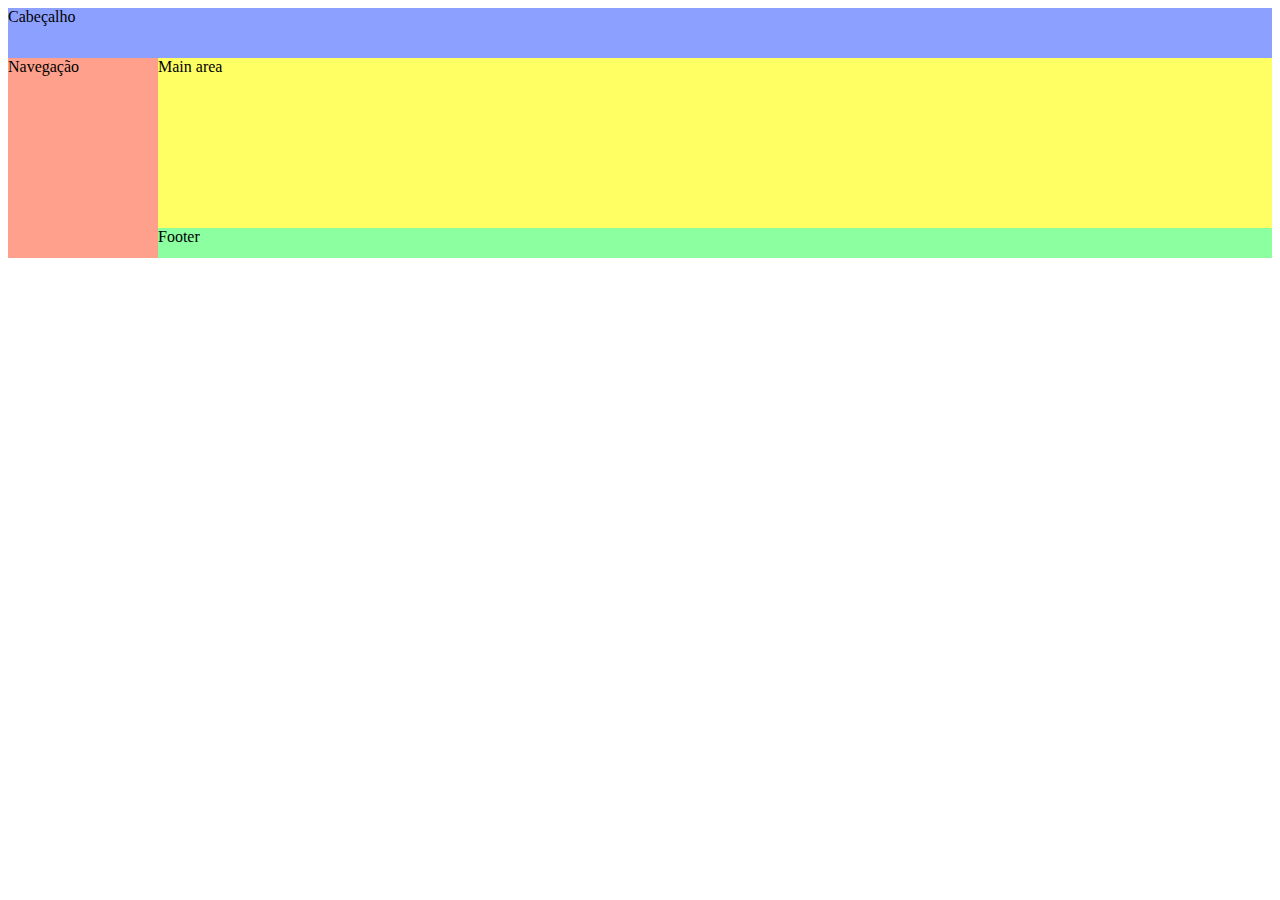
<file: aula-rolfi/layout.html>
<!DOCTYPE html>
<html lang="en">
<head>
    <meta charset="UTF-8">
    <meta name="viewport" content="width=device-width, initial-scale=1.0">
    <title>Section</title>
    <link rel="stylesheet" href="./css.css">
</head>
<body>
    <section id="page">
        <header>Cabeçalho</header>
            <nav>Navegação</nav>
            <main>Main area</main>
            <footer>Footer</footer>

    </section>    
</body>
</html>
</file>
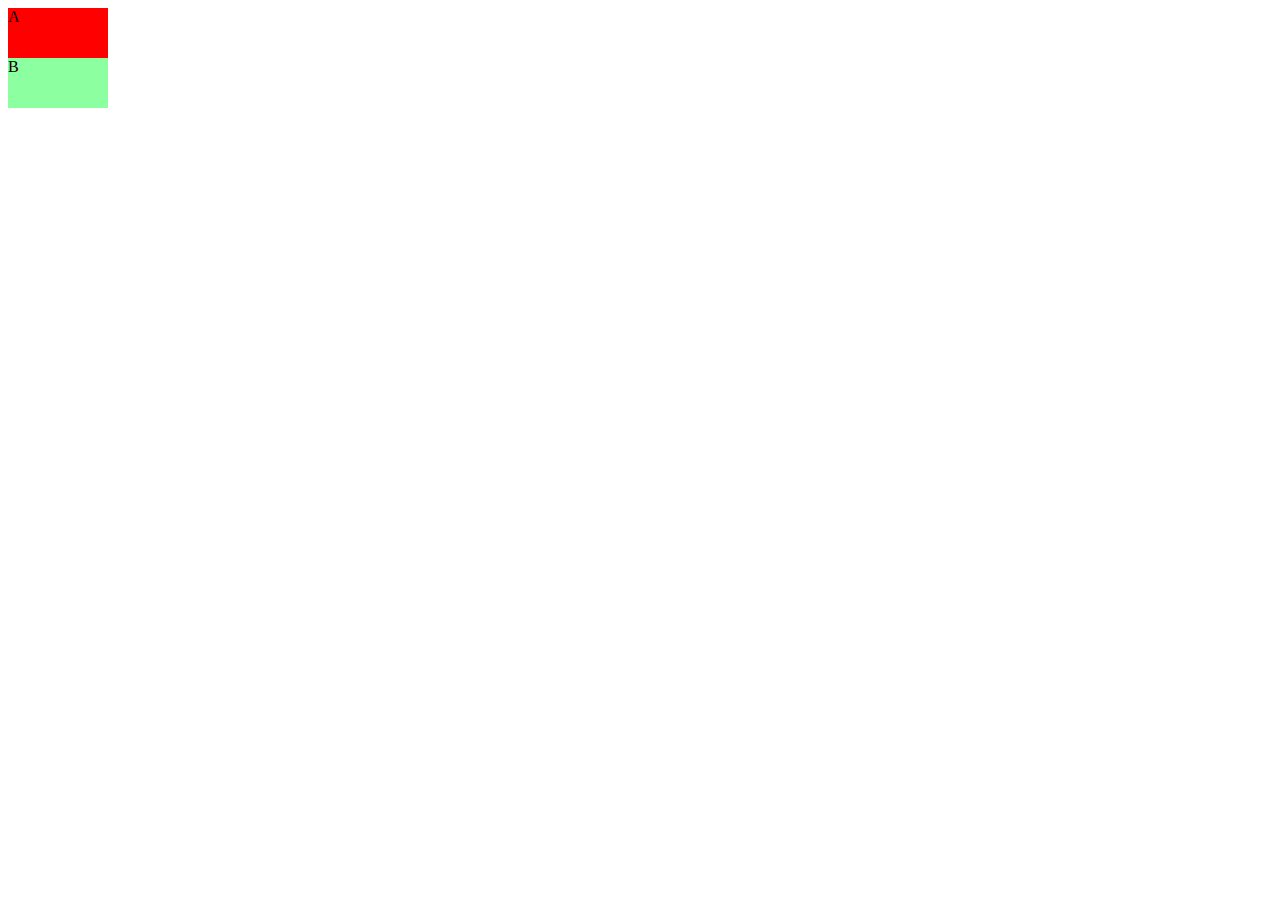
<file: aula-rolfi/layout2.html>
<!DOCTYPE html>
<html lang="en">
<head>
    <meta charset="UTF-8">
    <meta name="viewport" content="width=device-width, initial-scale=1.0">
    <title>Div</title>
    <link rel="stylesheet" href="./css2.css">
</head>
<body>
    <div class="container">
        <div class="item1">
            A
        </div>
        <div class="item2">
            B
        </div>
    </div>
</body>
</html>
</file>
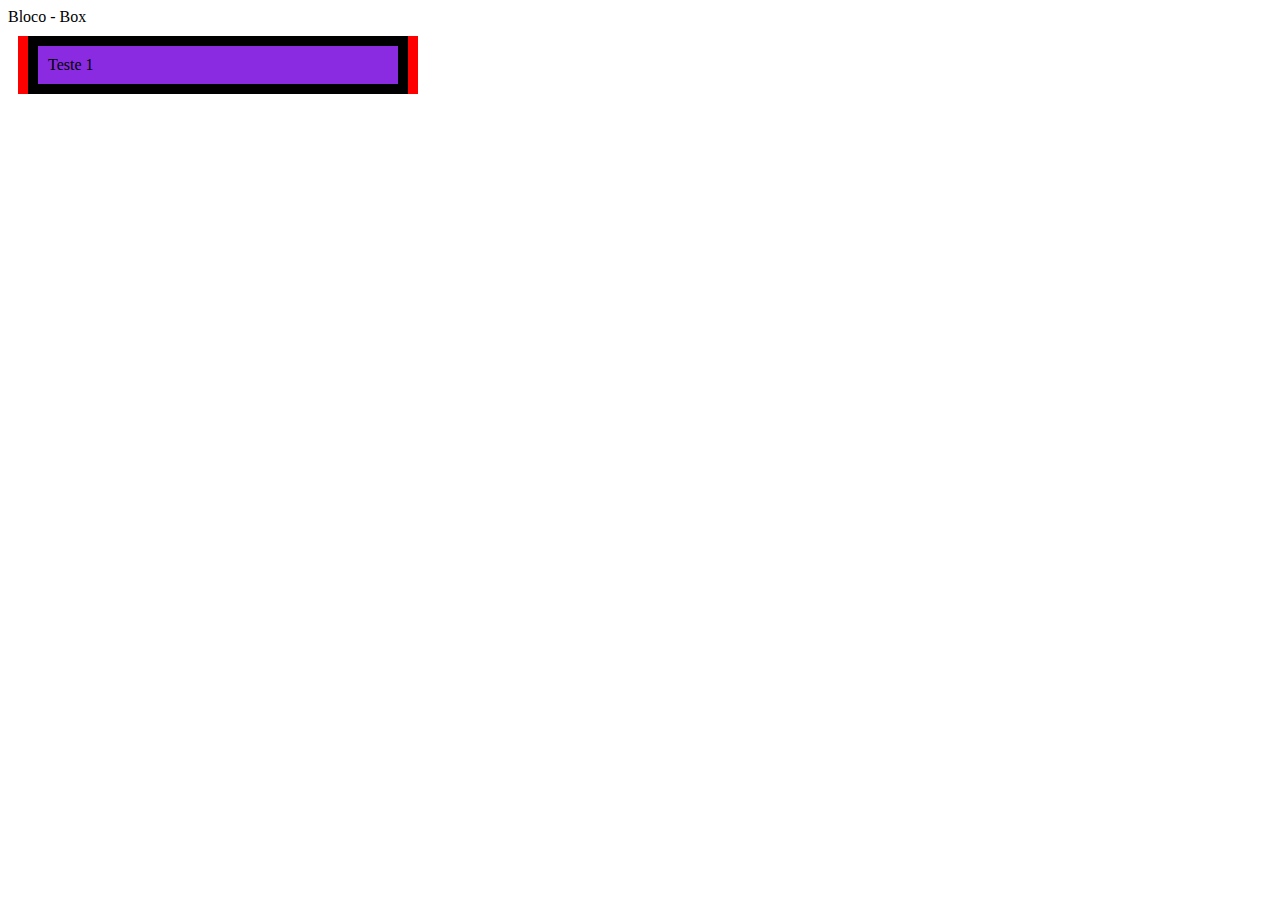
<file: aula_layout/aula_box.html>
<!DOCTYPE html>
<html lang="pt-br">
<head>
    <meta charset="UTF-8">
    <meta name="viewport" content="width=device-width, initial-scale=1.0">
    <title>Aula Layouts</title>

    <style>

        /* Container/painel/tela um agrupamento de componentes */
        /* display */

        /* absolut é em relação a tela | relative é em relaçãoaonde ela está */
        .container{

            display: block;
            background-color: red;
            /* margin: 10px 10px; right-left top-bottom*/
            margin-top: 10px;
            margin-left: 10px;
            margin-right: 10px;
            margin-bottom: 10px;

            width: 400px;
            /* height: 150px; */
        }

        /* display: como ele apresenta | position: como ele se posiciona em relação a pagina */

        .item{
            /* margin position absolute */
            margin: 10px;
            background-color: blueviolet;
            /* Distância entre conteudo e borda */
            padding: 10px;
            border: 10px solid black;

        }
    </style>
</head>
<body>
    
    Bloco - Box
    <div class="container">
        <p class="item">Teste 1</p>
    </div>
</body>
</html>
</file>
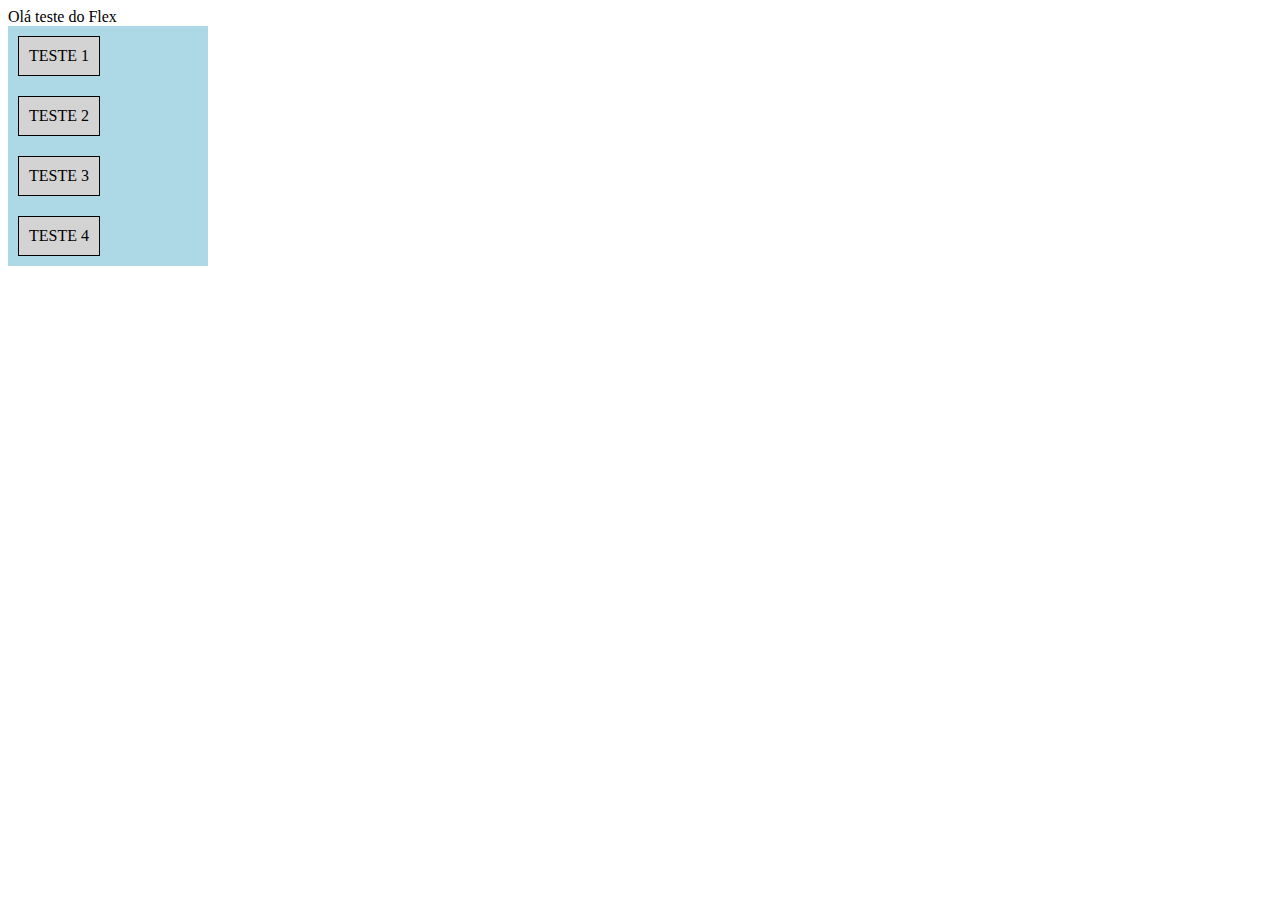
<file: aula_layout/aula_flex.html>
<!DOCTYPE html>
<html>
    <!-- O head meta é uma tag que define a responsividade para o render (navegador)  -->
    <meta name="viewport" content="width=device-width, initial-scale=1.0">
    <!-- Flex  -->
    <style>
        .container{
            background-color: lightblue;
            display: flex;
            flex-direction: row; /* row-reverse */
            width: 200px;
            /* Sem o nowrap (quebra) todos os itens filhos
            devem se encaixar
            Com o wrap (quebra) os itens quebram a linha */
             flex-wrap: wrap;

        }
        .item{
            background-color: lightgray;
            border: 1px solid black;
            padding: 10px;
            margin: 10px;
        }

        /* Propriedade que altera o tamanho de acordo com o dispositivo */
        @media (max-width: 800px) {
            .container{
                flex-direction: column;
                /* column-reverse */
                background-color: red;
                width: 100px;
             }
        }
    </style>
<body>

    Olá teste do Flex

    <div class="container">
        <p class="item"> TESTE 1</p>
        <p class="item"> TESTE 2</p>
        <p class="item"> TESTE 3</p>
        <p class="item"> TESTE 4</p>
    </div>

</body>
</html>
</file>
<file: aula-05/css.css>
/* TAG */
article{
    background-color: purple;
}
/* CLASSE */
.fonte{
    font-family: 'Courier New', Courier, monospace;
    font-size: 12px;
    background-color: blueviolet;
}
#id2{
    background-color: black;
}
</file>
<file: aula-11-10/css.css>
body { background-color: red;}

/* Desktop */
@media (min-width: 1200px) and (max-width: 1919px){
    body{
        background-color: aquamarine;
    }
}

/* Notebook */

@media (min-width: 992px) and (max-width: 1119px){
    body{
        background-color: gainsboro;
    }
}
</file>
<file: aula-rolfi/css.css>
/* arquivo   css.css  */

/* https://developer.mozilla.org/en-US/docs/Web/CSS/grid-template-areas */

#page {
    display: grid;
    width: 100%;
    height: 250px;
    grid-template-areas:
        "head head"
        "nav  main"
        "nav  foot";
    grid-template-rows: 50px 1fr 30px;
    grid-template-columns: 150px 1fr;
}

#page>header {
    grid-area: head; /* nome da tag dentro do template AREA */
    background-color: #8ca0ff;
}

#page>nav {
    grid-area: nav;
    background-color: #ffa08c;
}

#page>main {
    grid-area: main;
    background-color: #ffff64;
}

#page>footer {
    grid-area: foot;
    background-color: #8cffa0;
}
</file>
<file: aula-rolfi/css2.css>
.container{
    display: grid;
    width: 100px;
    height: 100px;
    grid-template-areas: 
    "item1 item1"
    "item2 item2";
    grid-template-rows: 50px 50px;
    grid-template-columns: 50px 50px;
}

.item1{
    grid-area: item1;
    background-color: red;
}

.item2{
    grid-area: item2;
    background-color: #8cffa0;
}
</file>
